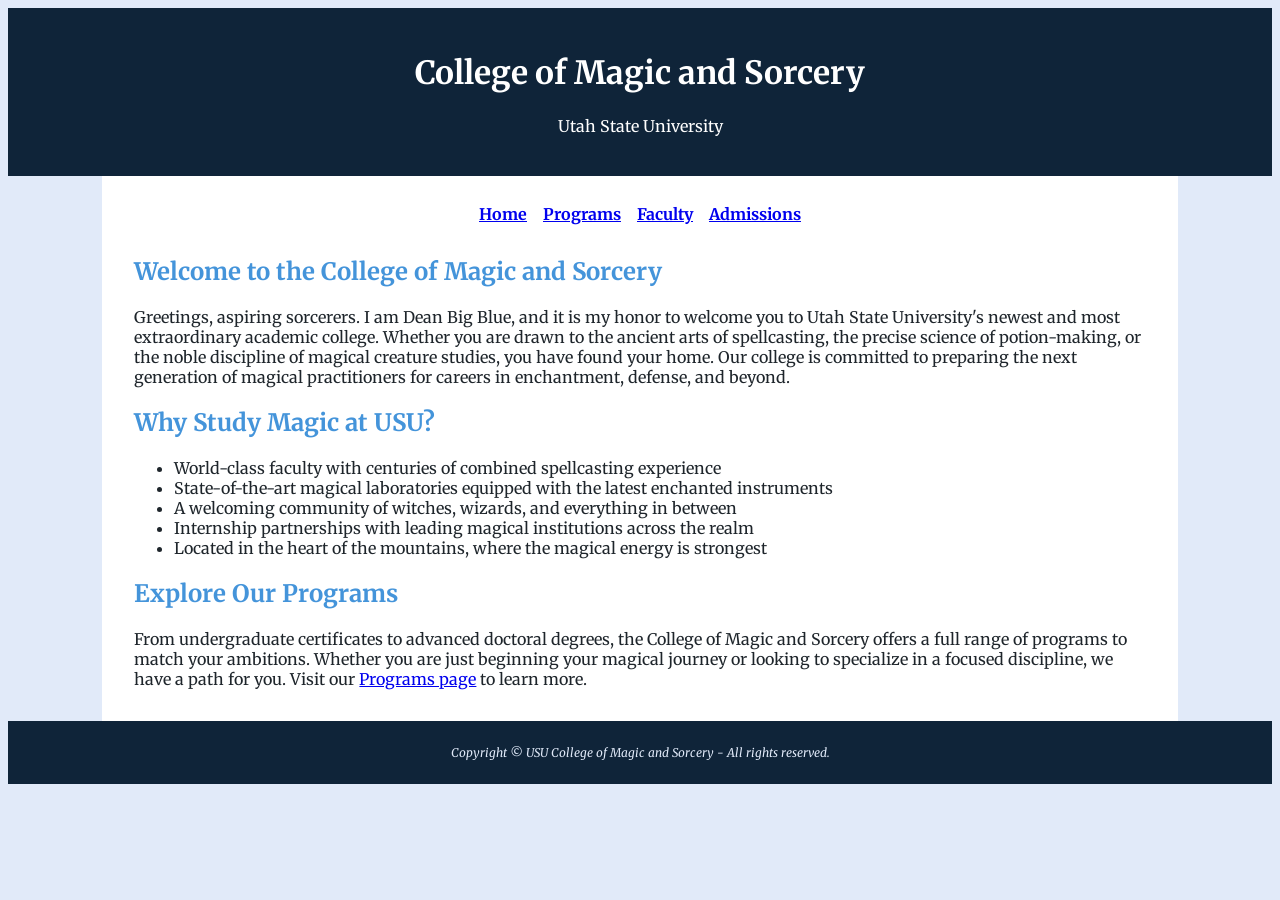
<file: usu-mas/index.html>
<!DOCTYPE html>
<html lang="en">
  <head>
    <meta charset="UTF-8" />
    <meta name="viewport" content="width=device-width, initial-scale=1.0" />
    <title>USU College of Magic and Sorcery</title>
    <link rel="preconnect" href="https://fonts.googleapis.com" />
    <link rel="preconnect" href="https://fonts.gstatic.com" crossorigin />
    <link href="https://fonts.googleapis.com/css2?family=Merriweather:wght@400;700&display=swap" rel="stylesheet" />
    <link rel="stylesheet" href="magic.css" />

  </head>
  <body>

    <header>
      <h1>College of Magic and Sorcery</h1>
      <p>Utah State University</p>
    </header>

    <div id="wrapper">
      <nav>
        <a href="index.html">Home</a> &nbsp;&nbsp;
        <a href="programs.html">Programs</a> &nbsp;&nbsp;
        <a href="faculty.html">Faculty</a> &nbsp;&nbsp;
        <a href="admissions.html">Admissions</a>
      </nav>

      <main>

        <h2>Welcome to the College of Magic and Sorcery</h2>

        <p>
          Greetings, aspiring sorcerers. I am Dean Big Blue, and it is my honor to welcome you
          to Utah State University's newest and most extraordinary academic college. Whether you
          are drawn to the ancient arts of spellcasting, the precise science of potion-making, or
          the noble discipline of magical creature studies, you have found your home. Our college
          is committed to preparing the next generation of magical practitioners for careers in
          enchantment, defense, and beyond.
        </p>

        <h2>Why Study Magic at USU?</h2>

        <ul>
          <li>World-class faculty with centuries of combined spellcasting experience</li>
          <li>State-of-the-art magical laboratories equipped with the latest enchanted instruments</li>
          <li>A welcoming community of witches, wizards, and everything in between</li>
          <li>Internship partnerships with leading magical institutions across the realm</li>
          <li>Located in the heart of the mountains, where the magical energy is strongest</li>
        </ul>

        <h2>Explore Our Programs</h2>

        <p>
          From undergraduate certificates to advanced doctoral degrees, the College of Magic and
          Sorcery offers a full range of programs to match your ambitions. Whether you are just
          beginning your magical journey or looking to specialize in a focused discipline, we have
          a path for you. Visit our <a href="programs.html">Programs page</a> to learn more.
        </p>

      </main>
    </div>
    <footer>
      <p>Copyright &copy; USU College of Magic and Sorcery - All rights reserved.</p>
    </footer>

  </body>
</html>
</file>
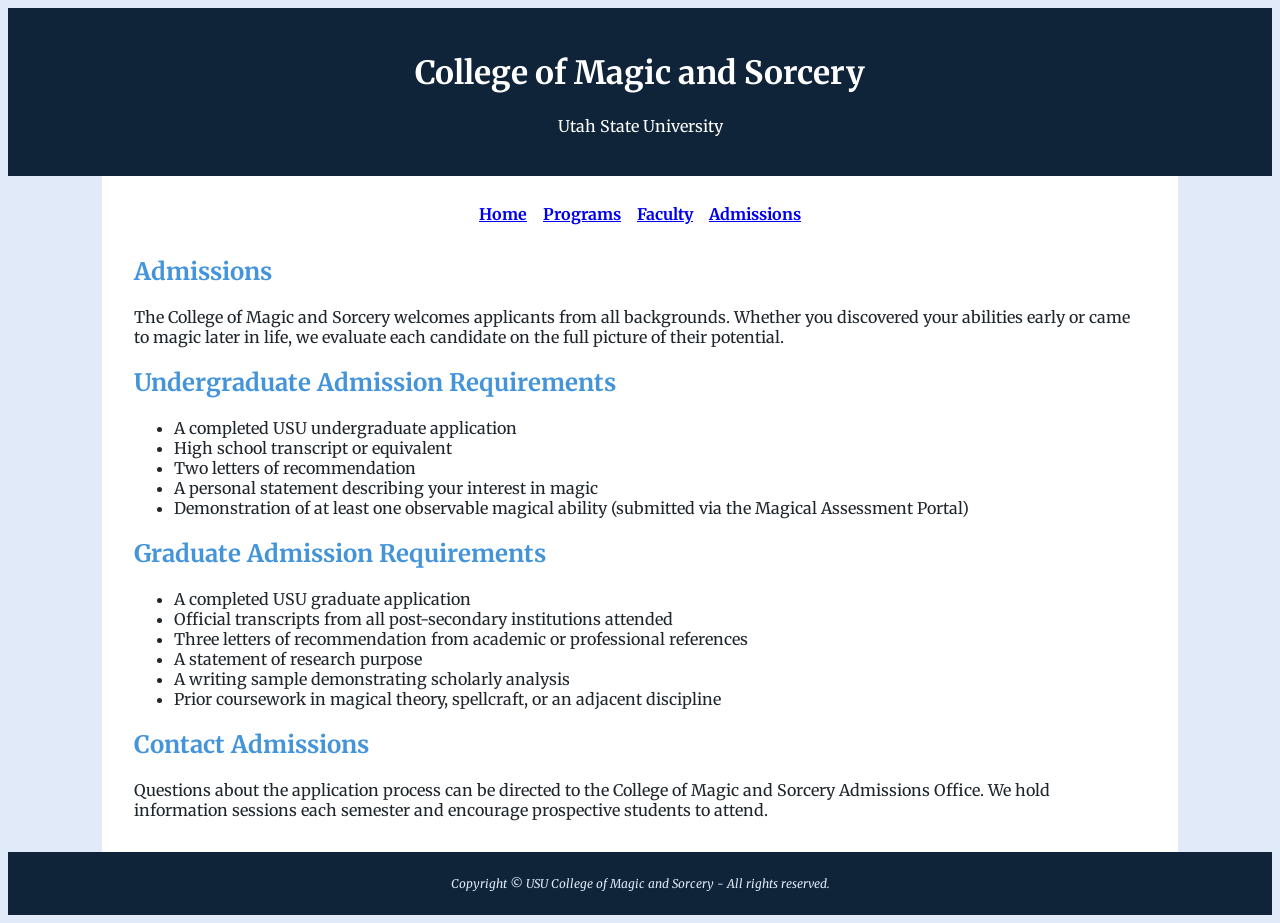
<file: usu-mas/admissions.html>
<!DOCTYPE html>
<html lang="en">
  <head>
    <meta charset="UTF-8" />
    <meta name="viewport" content="width=device-width, initial-scale=1.0" />
    <title>USU College of Magic and Sorcery - Admissions</title>
    <link rel="preconnect" href="https://fonts.googleapis.com" />
    <link rel="preconnect" href="https://fonts.gstatic.com" crossorigin />
    <link href="https://fonts.googleapis.com/css2?family=Merriweather:wght@400;700&display=swap" rel="stylesheet" />
    <link rel="stylesheet" href="magic.css" />
  </head>
  <body>

    <header>
      <h1>College of Magic and Sorcery</h1>
      <p>Utah State University</p>
    </header>

    <div id="wrapper">
      <nav>
        <a href="index.html">Home</a> &nbsp;&nbsp;
        <a href="programs.html">Programs</a> &nbsp;&nbsp;
        <a href="faculty.html">Faculty</a> &nbsp;&nbsp;
        <a href="admissions.html">Admissions</a>
      </nav>

      <main>

        <h2>
          Admissions
        </h2>

        <p>
          The College of Magic and Sorcery welcomes applicants from all backgrounds. Whether you discovered your abilities early or came to magic later in life, we evaluate each candidate on the full picture of their potential.
        </p>

        <h2>
          Undergraduate Admission Requirements
        </h2>

        <ul>
          <li>A completed USU undergraduate application</li>
          <li>High school transcript or equivalent</li>
          <li>Two letters of recommendation</li>
          <li>A personal statement describing your interest in magic</li>
          <li>Demonstration of at least one observable magical ability (submitted via the Magical Assessment Portal)</li>
        </ul>

        <h2>
          Graduate Admission Requirements
        </h2>

        <ul>
          <li>A completed USU graduate application</li>
          <li>Official transcripts from all post-secondary institutions attended</li>
          <li>Three letters of recommendation from academic or professional references</li>
          <li>A statement of research purpose</li>
          <li>A writing sample demonstrating scholarly analysis</li>
          <li>Prior coursework in magical theory, spellcraft, or an adjacent discipline</li>
        </ul>

        <h2>
          Contact Admissions
        </h2>

        <p>
          Questions about the application process can be directed to the College of Magic and Sorcery Admissions Office. We hold information sessions each semester and encourage prospective students to attend.
        </p>

      </main>
    </div>

    <footer>
      <p>Copyright &copy; USU College of Magic and Sorcery - All rights reserved.</p>
    </footer>

  </body>
</html>
</file>
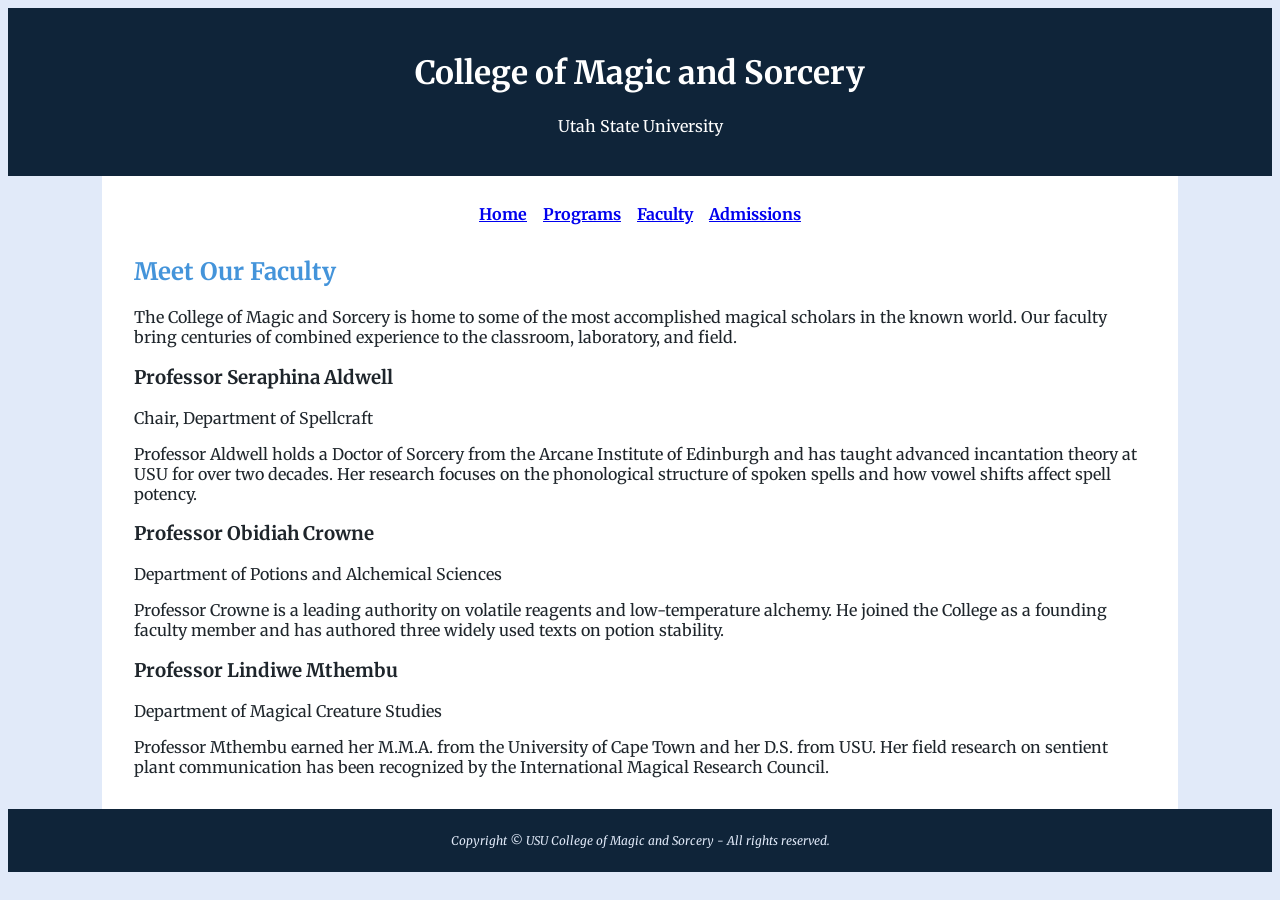
<file: usu-mas/faculty.html>
<!DOCTYPE html>
<html lang="en">
  <head>
    <meta charset="UTF-8" />
    <meta name="viewport" content="width=device-width, initial-scale=1.0" />
    <title>USU College of Magic and Sorcery - Faculty</title>
    <link rel="preconnect" href="https://fonts.googleapis.com" />
    <link rel="preconnect" href="https://fonts.gstatic.com" crossorigin />
    <link href="https://fonts.googleapis.com/css2?family=Merriweather:wght@400;700&display=swap" rel="stylesheet" />
    <link rel="stylesheet" href="magic.css" />
  </head>
  <body>

    <header>
      <h1>College of Magic and Sorcery</h1>
      <p>Utah State University</p>
    </header>

    <div id="wrapper">
      <nav>
        <a href="index.html">Home</a> &nbsp;&nbsp;
        <a href="programs.html">Programs</a> &nbsp;&nbsp;
        <a href="faculty.html">Faculty</a> &nbsp;&nbsp;
        <a href="admissions.html">Admissions</a>
      </nav>

      <main>

        <h2>
          Meet Our Faculty
        </h2>

        <p>
          The College of Magic and Sorcery is home to some of the most accomplished magical scholars in the known world. Our faculty bring centuries of combined experience to the classroom, laboratory, and field.
        </p>

        <h3>
          Professor Seraphina Aldwell
        </h3>
        <p>
          Chair, Department of Spellcraft
        </p>
        <p>
          Professor Aldwell holds a Doctor of Sorcery from the Arcane Institute of Edinburgh and has taught advanced incantation theory at USU for over two decades. Her research focuses on the phonological structure of spoken spells and how vowel shifts affect spell potency.
        </p>

        <h3>
          Professor Obidiah Crowne
        </h3>
        <p>
          Department of Potions and Alchemical Sciences
        </p>
        <p>
          Professor Crowne is a leading authority on volatile reagents and low-temperature alchemy. He joined the College as a founding faculty member and has authored three widely used texts on potion stability.
        </p>

        <h3>
          Professor Lindiwe Mthembu
        </h3>
        <p>
          Department of Magical Creature Studies
        </p>
        <p>
          Professor Mthembu earned her M.M.A. from the University of Cape Town and her D.S. from USU. Her field research on sentient plant communication has been recognized by the International Magical Research Council.
        </p>

      </main>
    </div>

    <footer>
      <p>Copyright &copy; USU College of Magic and Sorcery - All rights reserved.</p>
    </footer>

  </body>
</html>
</file>
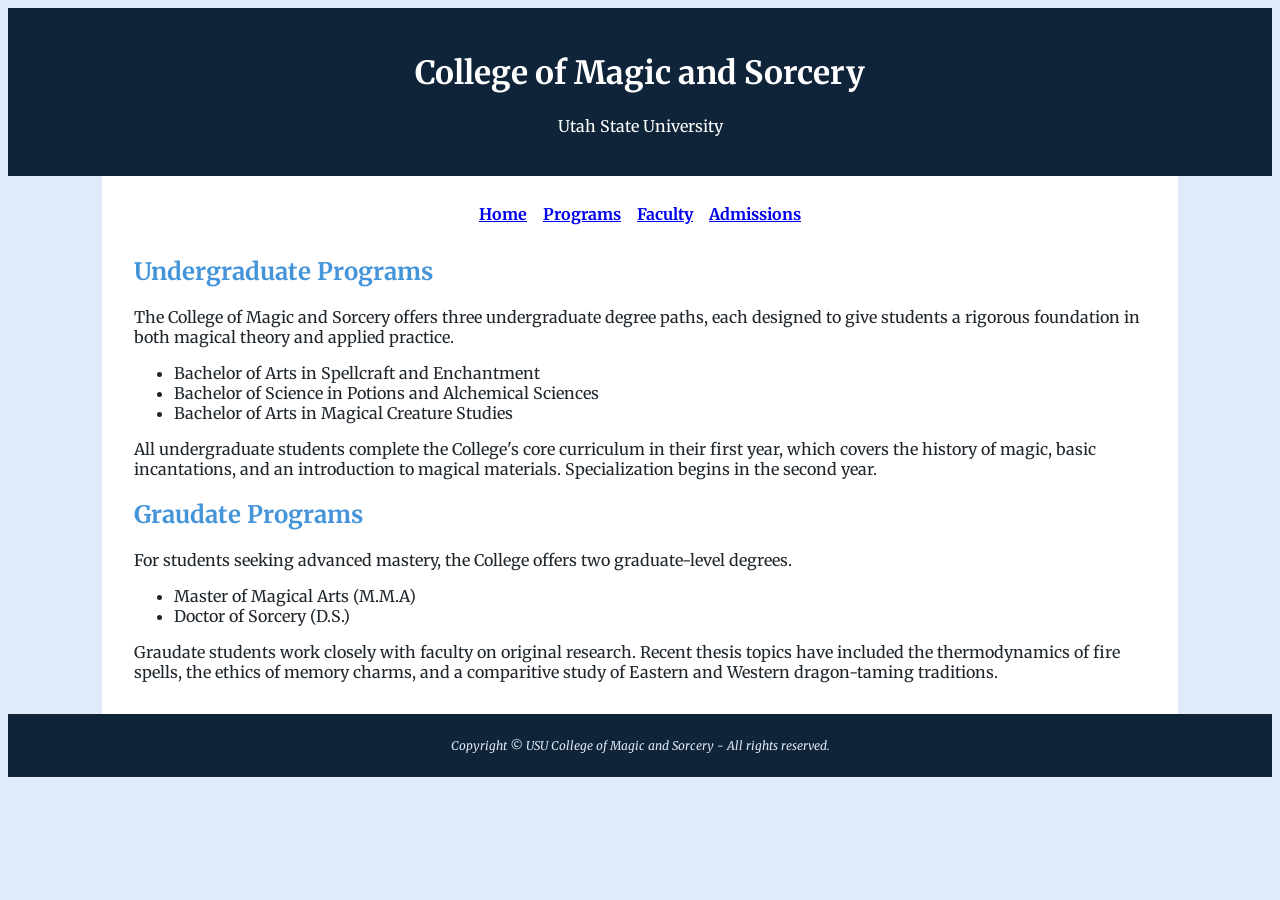
<file: usu-mas/programs.html>
<!DOCTYPE html>
<html lang="en">
  <head>
    <meta charset="UTF-8" />
    <meta name="viewport" content="width=device-width, initial-scale=1.0" />
    <title>USU College of Magic and Sorcery - Programs</title>
    <link rel="preconnect" href="https://fonts.googleapis.com" />
    <link rel="preconnect" href="https://fonts.gstatic.com" crossorigin />
    <link href="https://fonts.googleapis.com/css2?family=Merriweather:wght@400;700&display=swap" rel="stylesheet" />
    <link rel="stylesheet" href="magic.css" />
  </head>
  <body>

    <header>
      <h1>College of Magic and Sorcery</h1>
      <p>Utah State University</p>
    </header>

    <div id="wrapper">
      <nav>
        <a href="index.html">Home</a> &nbsp;&nbsp;
        <a href="programs.html">Programs</a> &nbsp;&nbsp;
        <a href="faculty.html">Faculty</a> &nbsp;&nbsp;
        <a href="admissions.html">Admissions</a>
      </nav>

      <main>

        <h2>Undergraduate Programs</h2>

        <p>
          The College of Magic and Sorcery offers three undergraduate degree paths, each designed to give students a rigorous foundation in both magical theory and applied practice.
        </p>

        <ul>
          <li>Bachelor of Arts in Spellcraft and Enchantment</li>
          <li>Bachelor of Science in Potions and Alchemical Sciences</li>
          <li>Bachelor of Arts in Magical Creature Studies</li>
        </ul>

        <p>
          All undergraduate students complete the College's core curriculum in their first year, which covers the history of magic, basic incantations, and an introduction to magical materials. Specialization begins in the second year.
        </p>

        <h2>Graudate Programs</h2>

        <p>
          For students seeking advanced mastery, the College offers two graduate-level degrees.
        </p>
        
        <ul>
          <li>Master of Magical Arts (M.M.A)</li>
          <li>Doctor of Sorcery (D.S.)</li>
        </ul>

        <p>
          Graudate students work closely with faculty on original research. Recent thesis topics have included the thermodynamics of fire spells, the ethics of memory charms, and a comparitive study of Eastern and Western dragon-taming traditions. 
        </p>

      </main>
    </div>
    <footer>
      <p>Copyright &copy; USU College of Magic and Sorcery - All rights reserved.</p>
    </footer>

  </body>
</html>
</file>
<file: usu-mas/magic.css>
body {
    background-color: #e1eaf9;
    color: #1e252b;
    font-family: "Merriweather", Georgia, serif;
}

header {
    background-color: #0f2439;
    color: #ffffff;
    text-align: center;
    padding: 1.5em;
}

h1 {
    line-height: 1.3;
}

h2 {
    color: #4494da
}

nav {
    text-align: center;
    padding: .75em;
    font-weight: bold;
}

footer {
    background-color: #0f2439;
    color: #e1eaf9;
    text-align: center;
    padding: 1em;
    font-size: .75em;
    font-style: italic;
}

#wrapper {
    width: 80%;
    background-color: #FFFFFF;
    margin-left: auto;
    margin-right: auto;
    padding: 1em 2em;
}
</file>
